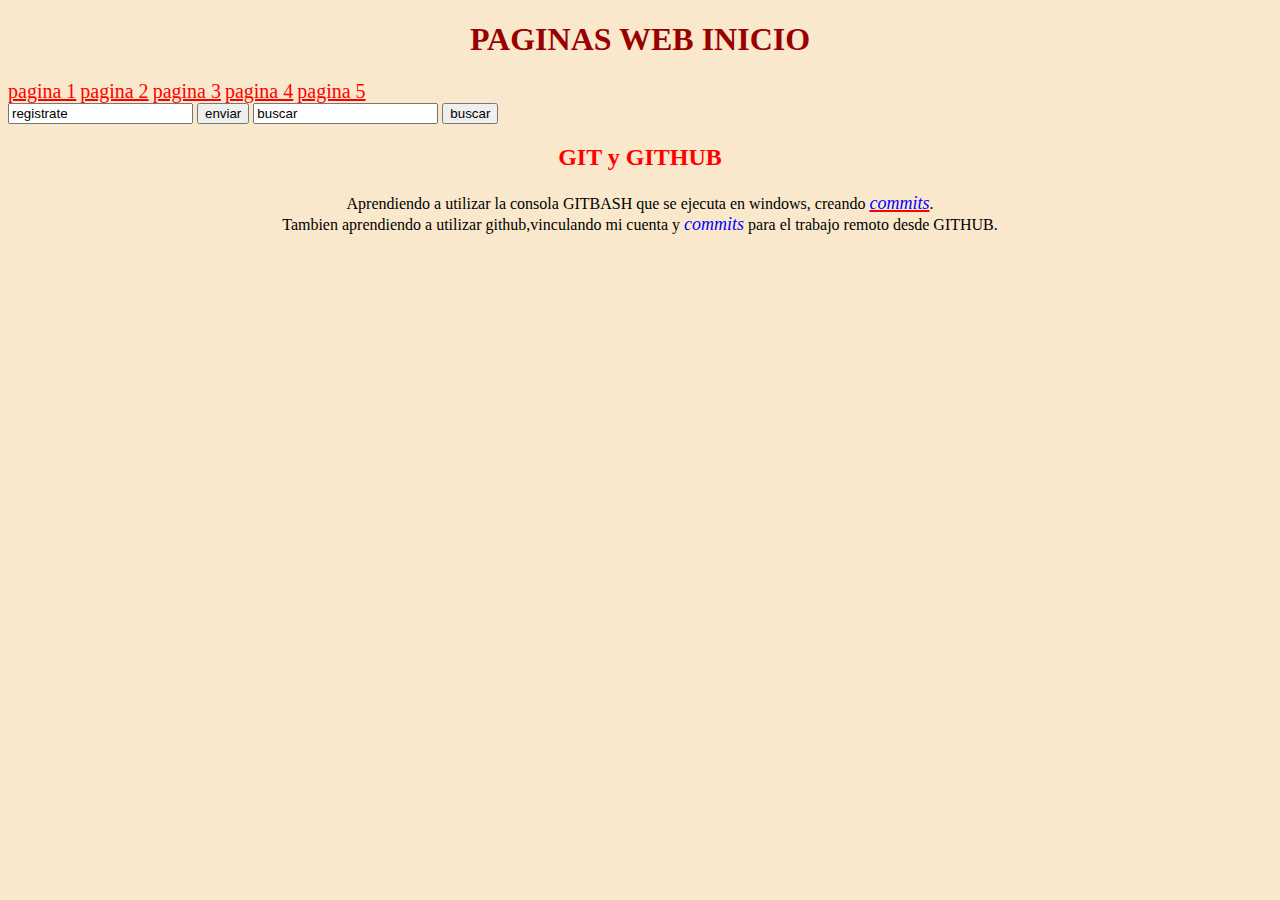
<file: index.html>
<!DOCTYPE html>
<html lang="en">
<head>
    
    <meta charset="UTF-8">
    <title>pagina inicio</title>
    <link rel="stylesheet" type="text/css" href="archivos-css/style-inicio.css">
</head>

<main>
        <h1>PAGINAS WEB INICIO</h1>
    <div>
        <a href="pagina-1.html">pagina 1</a>
        <a href="pagina-2.html">pagina 2</a>
        <a href="pagina-3.html">pagina 3</a>
        <a href="pagina-4.html">pagina 4</a>
        <a href="pagina-5.html">pagina 5</a>
    </div>
   <form> 
       <input type="text" value="registrate">
       <input type="submit" value="enviar">
       <input type="search" name="buscador" id="" value="buscar">
       <input type="submit" value="buscar">
      
       
    </form>
</main>
<body>
    <h2 class="color">GIT y GITHUB</h2>
     
    <p id="right">Aprendiendo a utilizar la consola GITBASH que se ejecuta en windows, creando <a href="commits.html"><i>commits</i></a>.<br>Tambien aprendiendo a utilizar github,vinculando mi cuenta y <i>commits</i> para el trabajo remoto desde GITHUB.</p>
    
</body>
</html
</file>
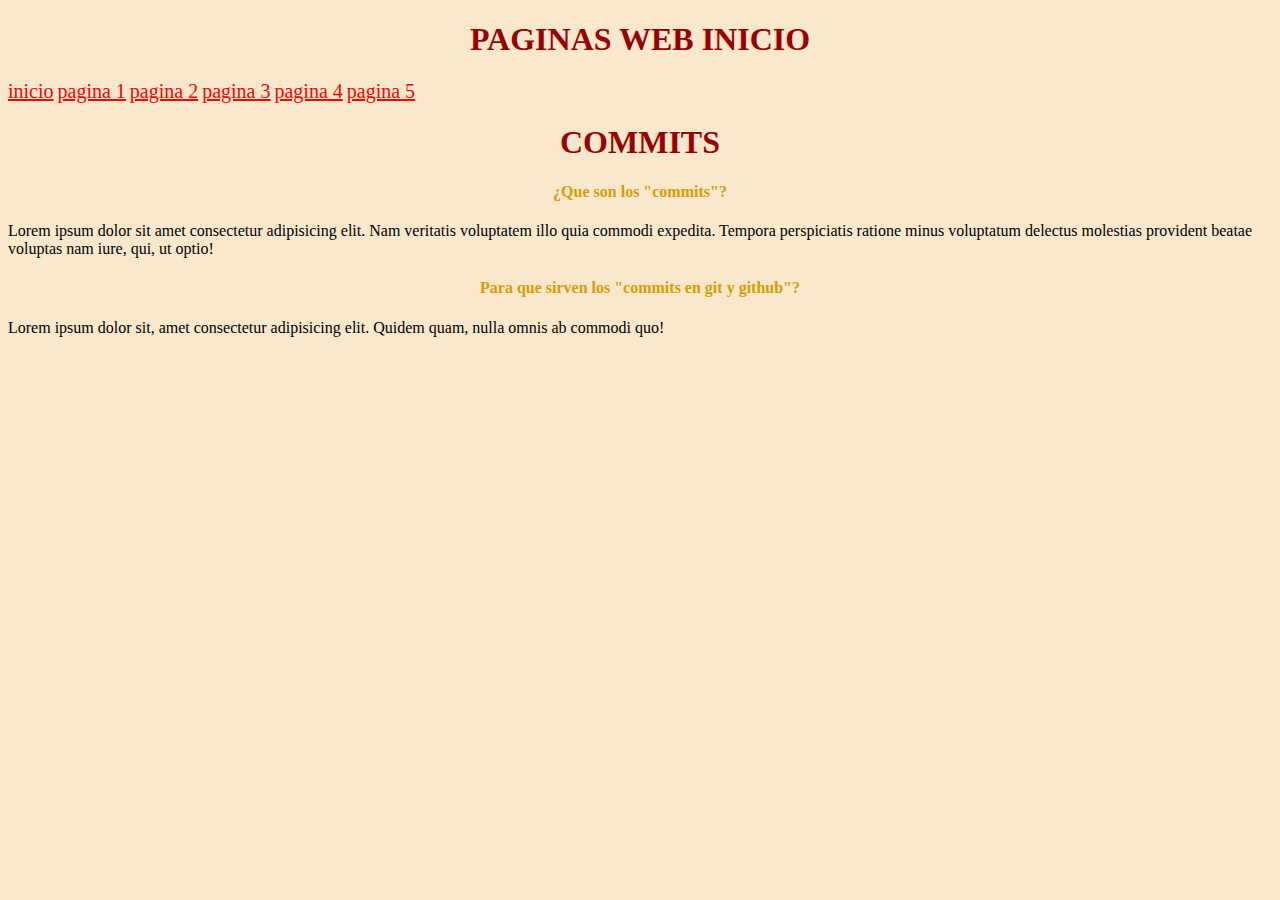
<file: commits.html>
<!DOCTYPE html>
<html lang="es">
    <head>
        <meta charset="utf-8">
        <title>referencia commits</title>
        <link rel="stylesheet" type="text/css" href="archivos-css/style-inicio.css">
    </head>
    <main>
        <h1>PAGINAS WEB INICIO</h1>
    <div><a href="index.html">inicio</a>
        <a href="pagina-1.html">pagina 1</a>
        <a href="pagina-2.html">pagina 2</a>
        <a href="pagina-3.html">pagina 3</a>
        <a href="pagina-4.html">pagina 4</a>
        <a href="pagina-5.html">pagina 5</a>
    </div>
    </main>
    <body>
        <h1>COMMITS</h1>
<h4>¿Que son los "commits"?<br></h4>
    <p>Lorem ipsum dolor sit amet consectetur adipisicing elit. Nam veritatis voluptatem illo quia commodi expedita. Tempora perspiciatis ratione minus voluptatum delectus molestias provident beatae voluptas nam iure, qui, ut optio!</p>

<h4>Para que sirven los "commits en git y github"?<br></h4>
<p>Lorem ipsum dolor sit, amet consectetur adipisicing elit. Quidem quam, nulla omnis ab commodi quo!
</p>

    </body>
</html>
</file>
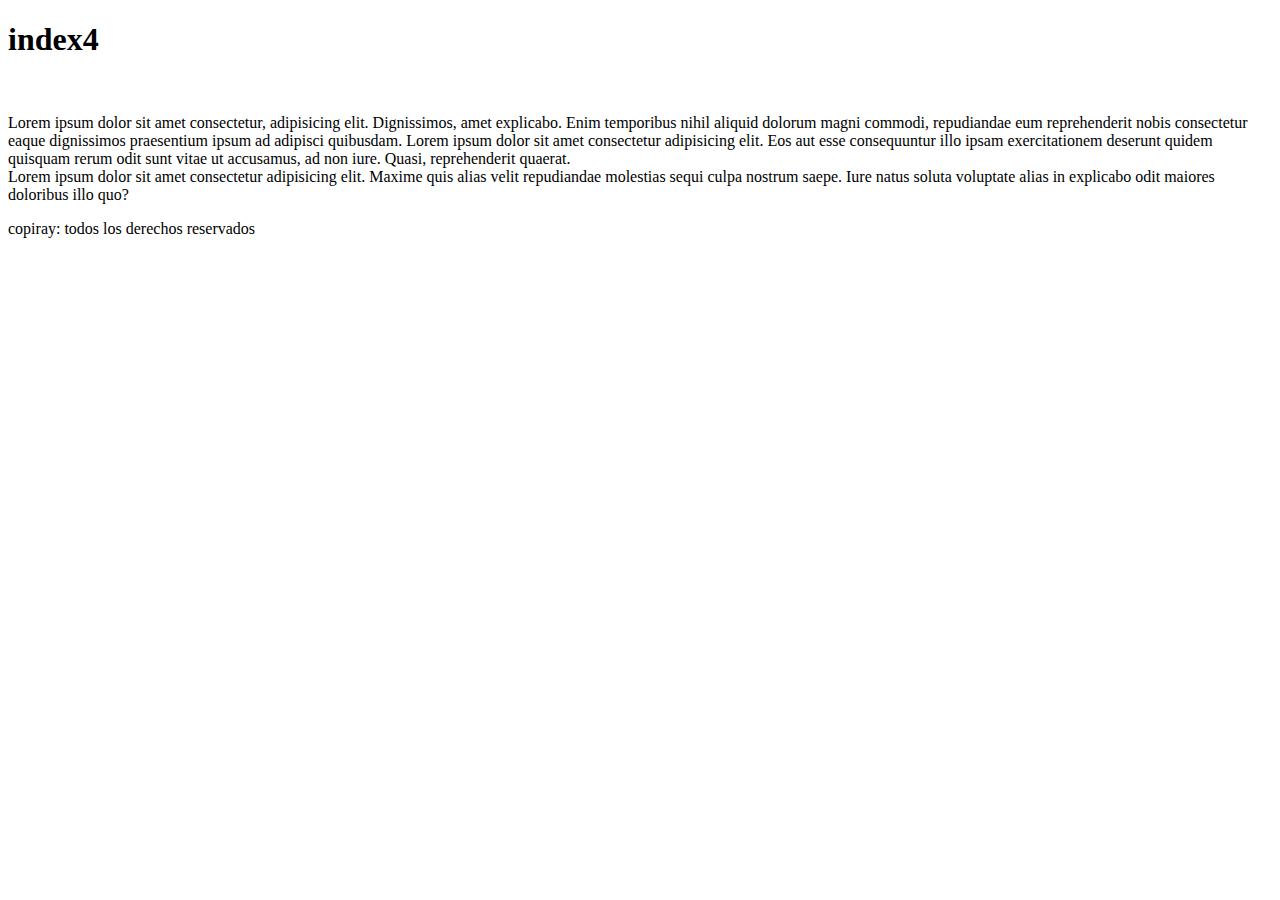
<file: index4.html>
<!DOCTYPE html>
<html>
    <meta charset="utf-8">
    <title>index4</title>
    <body>
        <h1>index4</h1>
        <br>
        <p>Lorem ipsum dolor sit amet consectetur, adipisicing elit. Dignissimos, amet explicabo. Enim temporibus nihil aliquid dolorum magni commodi, repudiandae eum reprehenderit nobis consectetur eaque dignissimos praesentium ipsum ad adipisci quibusdam.
            Lorem ipsum dolor sit amet consectetur adipisicing elit. Eos aut esse consequuntur illo ipsam exercitationem deserunt quidem quisquam rerum odit sunt vitae ut accusamus, ad non iure. Quasi, reprehenderit quaerat.<br>
            Lorem ipsum dolor sit amet consectetur adipisicing elit. Maxime quis alias velit repudiandae molestias sequi culpa nostrum saepe. Iure natus soluta voluptate alias in explicabo odit maiores doloribus illo quo?
        </p>
        <footer>copiray: todos los derechos reservados</footer>
    </body>
</html>
</file>
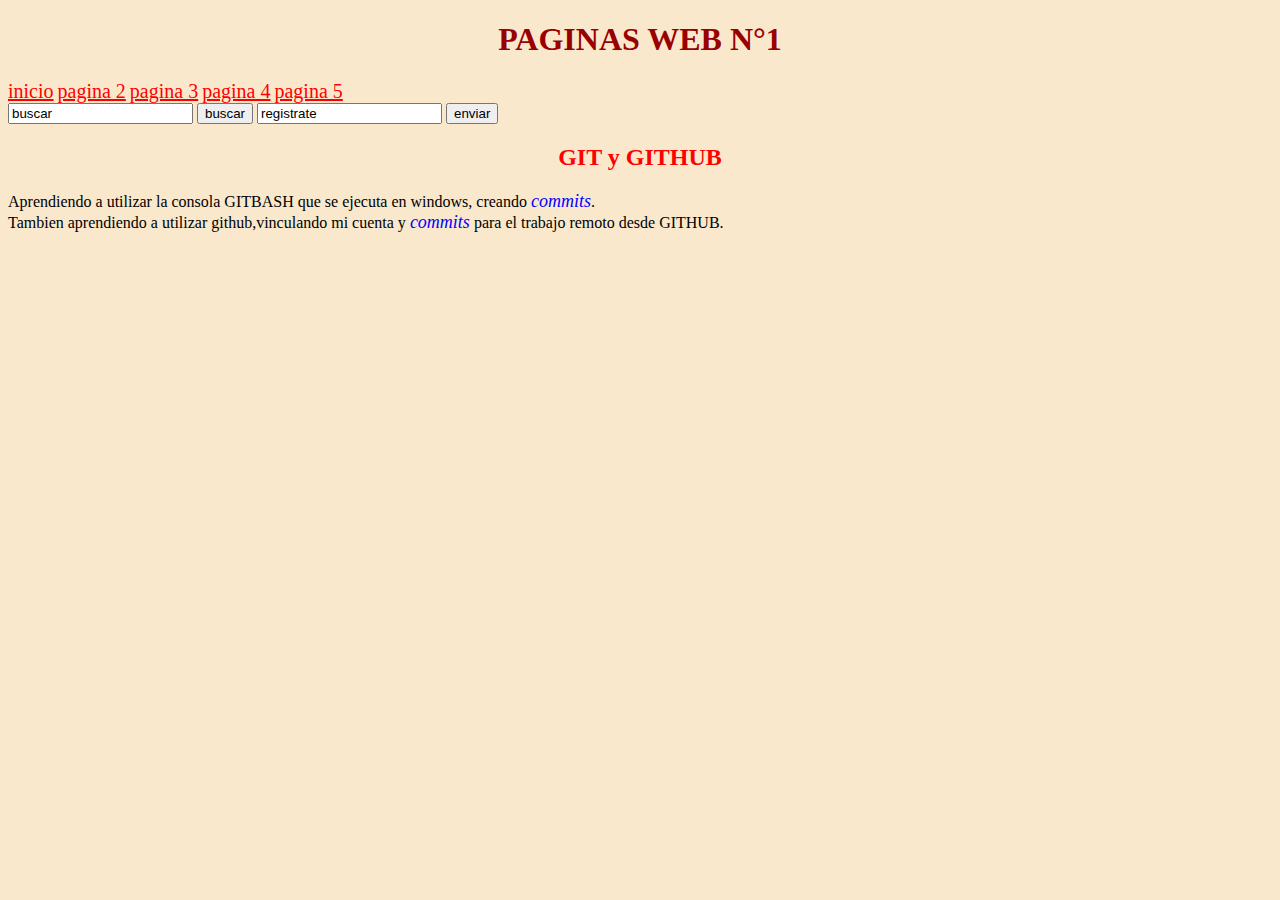
<file: pagina-1.html>
<!DOCTYPE html>
<html lang="es">
    <head>
        <meta charset="utf-8">
        <title>pagina 1</title>
        <link rel="stylesheet" type="text/css" href="archivos-css/style-inicio.css">
    </head>
    <main>
         <h1>PAGINAS WEB N°1</h1>
            <div>
                <a href="pagina-inicio.html">inicio</a>
                <a href="pagina-2.html">pagina 2</a>
                <a href="pagina-3.html">pagina 3</a>
                <a href="pagina-4.html">pagina 4</a>
                <a href="pagina-5.html">pagina 5</a>
            </div>
    <form>
        <input class="width" type="search" name="buscador" id="https//www.google.com.ar" value="buscar">
        <input type="submit" value="buscar">
        <input type="text" value="registrate">
        <input type="submit" value="enviar">
    </form> 
    </main>       
       
<body>
    <h2 class="color">GIT y GITHUB</h2>
     
    <p>Aprendiendo a utilizar la consola GITBASH que se ejecuta en windows, creando <i>commits</i>.<br>Tambien aprendiendo a utilizar github,vinculando mi cuenta y <i>commits</i> para el trabajo remoto desde GITHUB.</p>
</body>
</html>
</file>
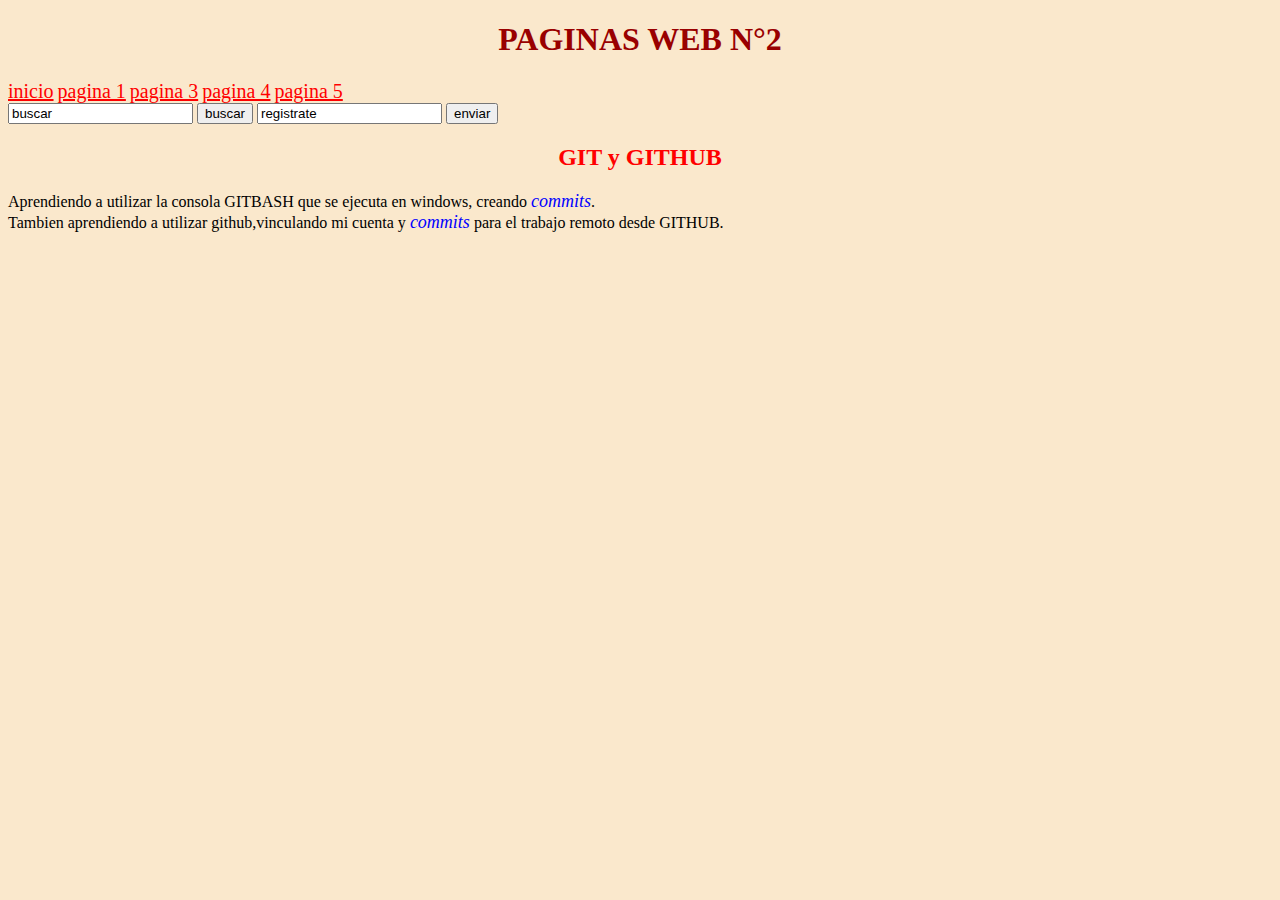
<file: pagina-2.html>
<!DOCTYPE html>
<html lang="es">
    <head>
        <meta charset="utf-8">
        <title>pagina 2</title>
        <link rel="stylesheet" type="text/css" href="archivos-css/style-inicio.css">
    </head>
    <main>
        <h1>PAGINAS WEB N°2</h1>
           <div>
            <a href="pagina-inicio.html">inicio</a>
            <a href="pagina-1.html">pagina 1</a>
            <a href="pagina-3.html">pagina 3</a>
            <a href="pagina-4.html">pagina 4</a>
            <a href="pagina-5.html">pagina 5</a>
           </div>
   <form>
       <input class="width" type="search" name="buscador" id="https//www.google.com.ar" value="buscar"></div>
       <input type="submit" value="buscar">
       <input type="text" value="registrate">
       <input type="submit" value="enviar">
   </form> 
   </main>       
      
<body>
   <h2 class="color">GIT y GITHUB</h2>
    
   <p>Aprendiendo a utilizar la consola GITBASH que se ejecuta en windows, creando <i>commits</i>.<br>Tambien aprendiendo a utilizar github,vinculando mi cuenta y <i>commits</i> para el trabajo remoto desde GITHUB.</p>

</body>
</html>
</file>
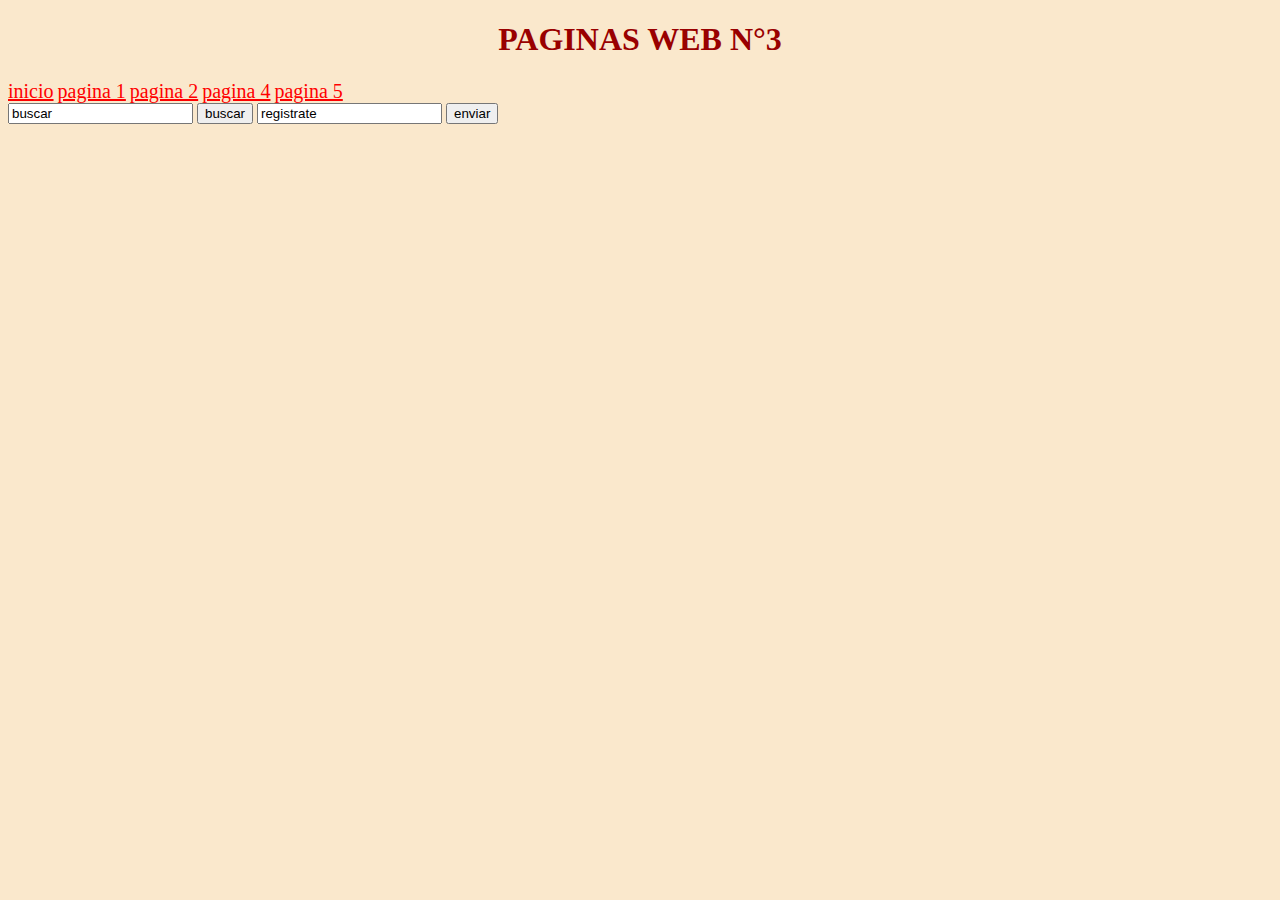
<file: pagina-3.html>
<!DOCTYPE html>
<html lang="es">
    <head>
        <meta charset="utf-8">
        <title>pagina 3</title>
        <link rel="stylesheet" type="text/css" href="archivos-css/style-inicio.css">
    </head>
     <main>
        <h1>PAGINAS WEB N°3</h1>
           <div>
            <a href="pagina-inicio.html">inicio</a>
            <a href="pagina-1.html">pagina 1</a>
            <a href="pagina-2.html">pagina 2</a>
            <a href="pagina-4.html">pagina 4</a>
            <a href="pagina-5.html">pagina 5</a>
           </div>
   <form>
       <input class="width" type="search" name="buscador" id="https//www.google.com.ar" value="buscar"></div>
       <input type="submit" value="buscar">
       <input type="text" value="registrate">
       <input type="submit" value="enviar">
   </form> 
   </main>       
<body>
    
</body>
</html>
</file>
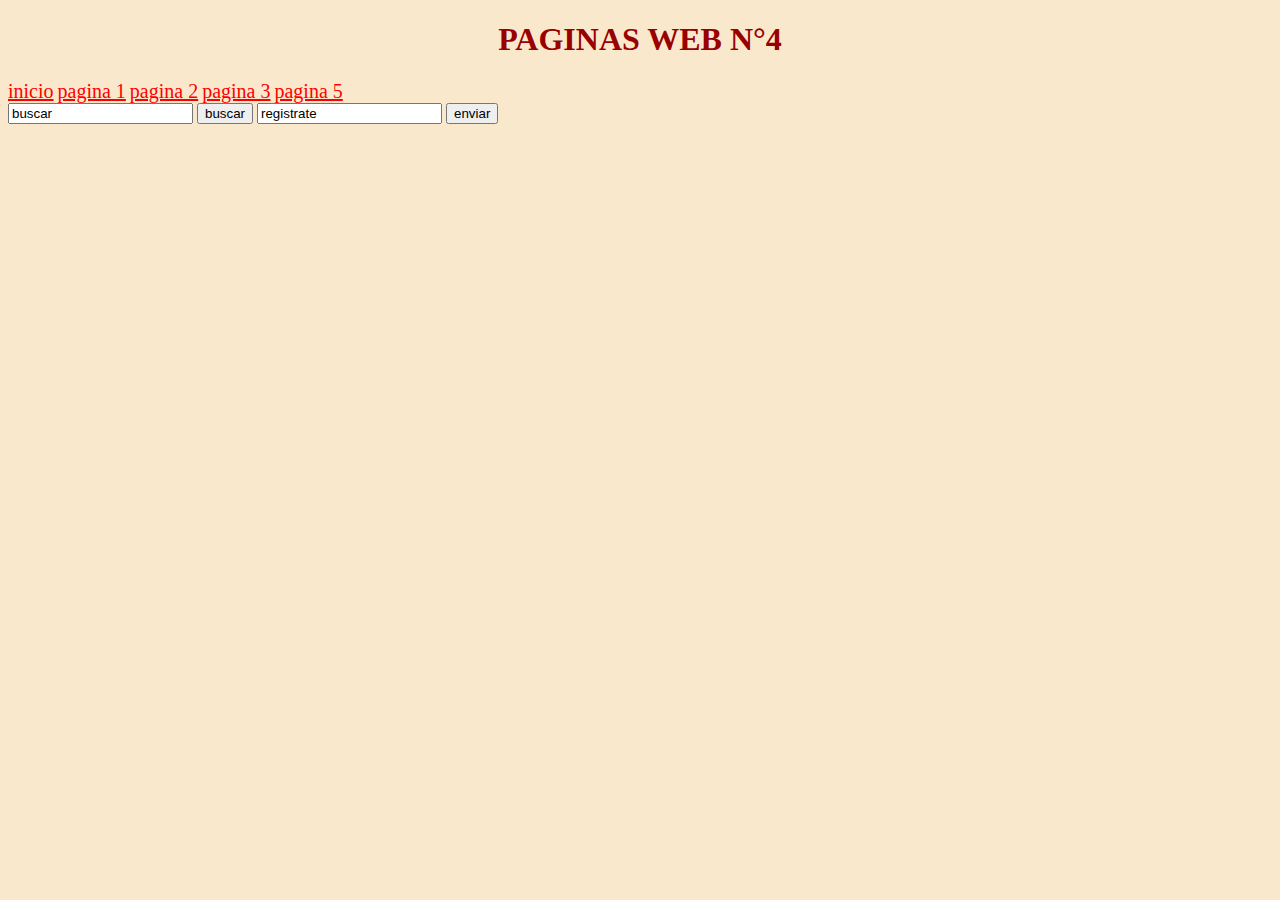
<file: pagina-4.html>
<!DOCTYPE html>
<html lang="es">
    <head>
        <meta charset="utf-8">
        <title>pagina 4</title>
        <link rel="stylesheet" type="text/css" href="archivos-css/style-inicio.css">
    </head>
    <main>
        <h1>PAGINAS WEB N°4</h1>
           <div>
            <a href="pagina-inicio.html">inicio</a>
            <a href="pagina-1.html">pagina 1</a>
            <a href="pagina-2.html">pagina 2</a>
            <a href="pagina-3.html">pagina 3</a>
            <a href="pagina-5.html">pagina 5</a>
           </div>
   <form>
       <input class="width" type="search" name="buscador" id="https//www.google.com.ar" value="buscar"></div>
       <input type="submit" value="buscar">
       <input type="text" value="registrate">
       <input type="submit" value="enviar">
   </form> 
   </main>       
<body>
  
</body>
</html>
</file>
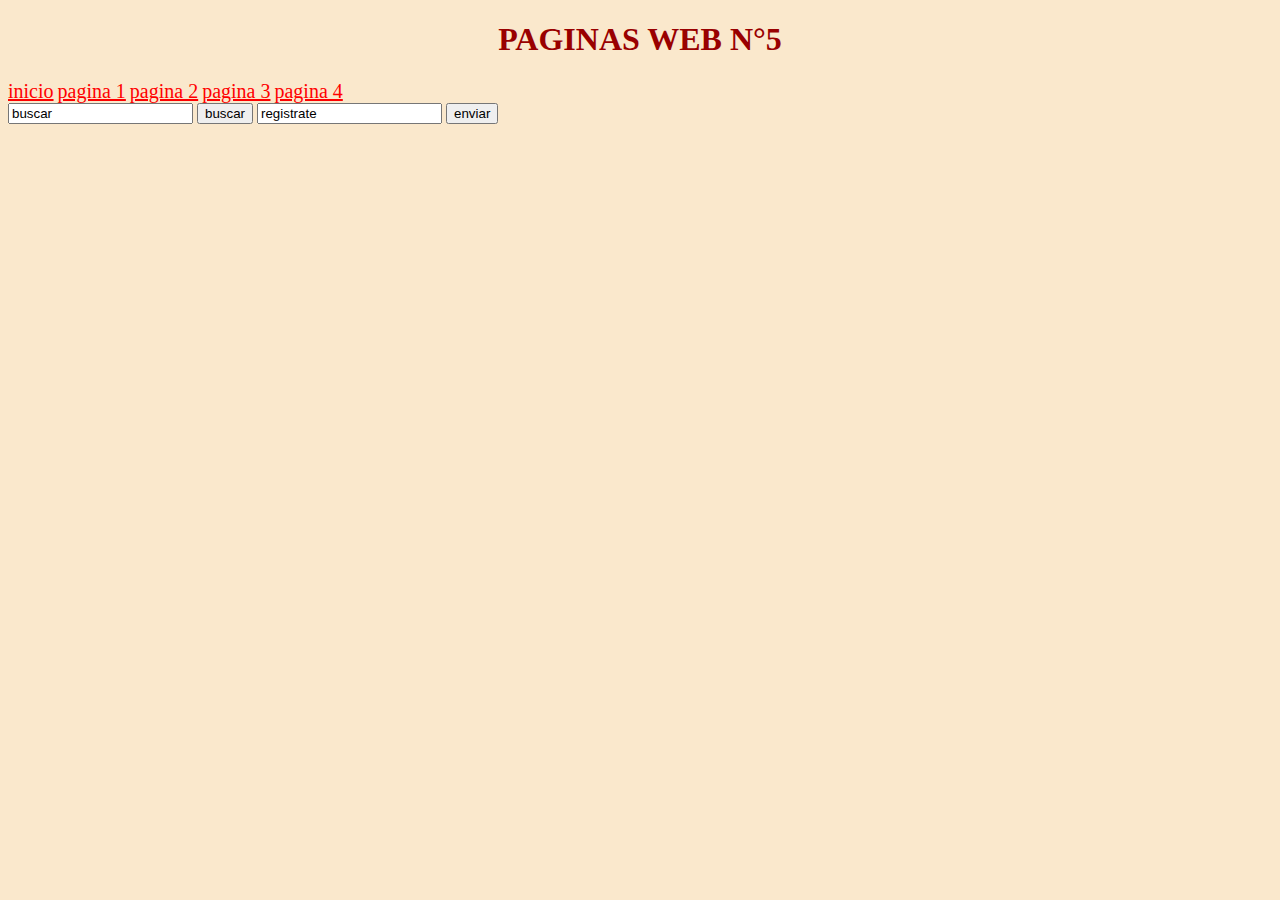
<file: pagina-5.html>
<!DOCTYPE html>
<html lang="es">
    <head>
        <meta charset="utf-8">
        <title>pagina 5</title>
        <link rel="stylesheet" type="text/css" href="archivos-css/style-inicio.css">
    </head>
    <main>
        <h1>PAGINAS WEB N°5</h1>
           <div>
            <a href="pagina-inicio.html">inicio</a>
            <a href="pagina-1.html">pagina 1</a>
            <a href="pagina-2.html">pagina 2</a>
            <a href="pagina-3.html">pagina 3</a>
            <a href="pagina-4.html">pagina 4</a>
           </div>
   <form>
       <input class="width" type="search" name="buscador" id="https//www.google.com.ar" value="buscar"></div>
       <input type="submit" value="buscar">
       <input type="text" value="registrate">
       <input type="submit" value="enviar">
   </form> 
   </main>       
<body>
  
</body>
</html>
</file>
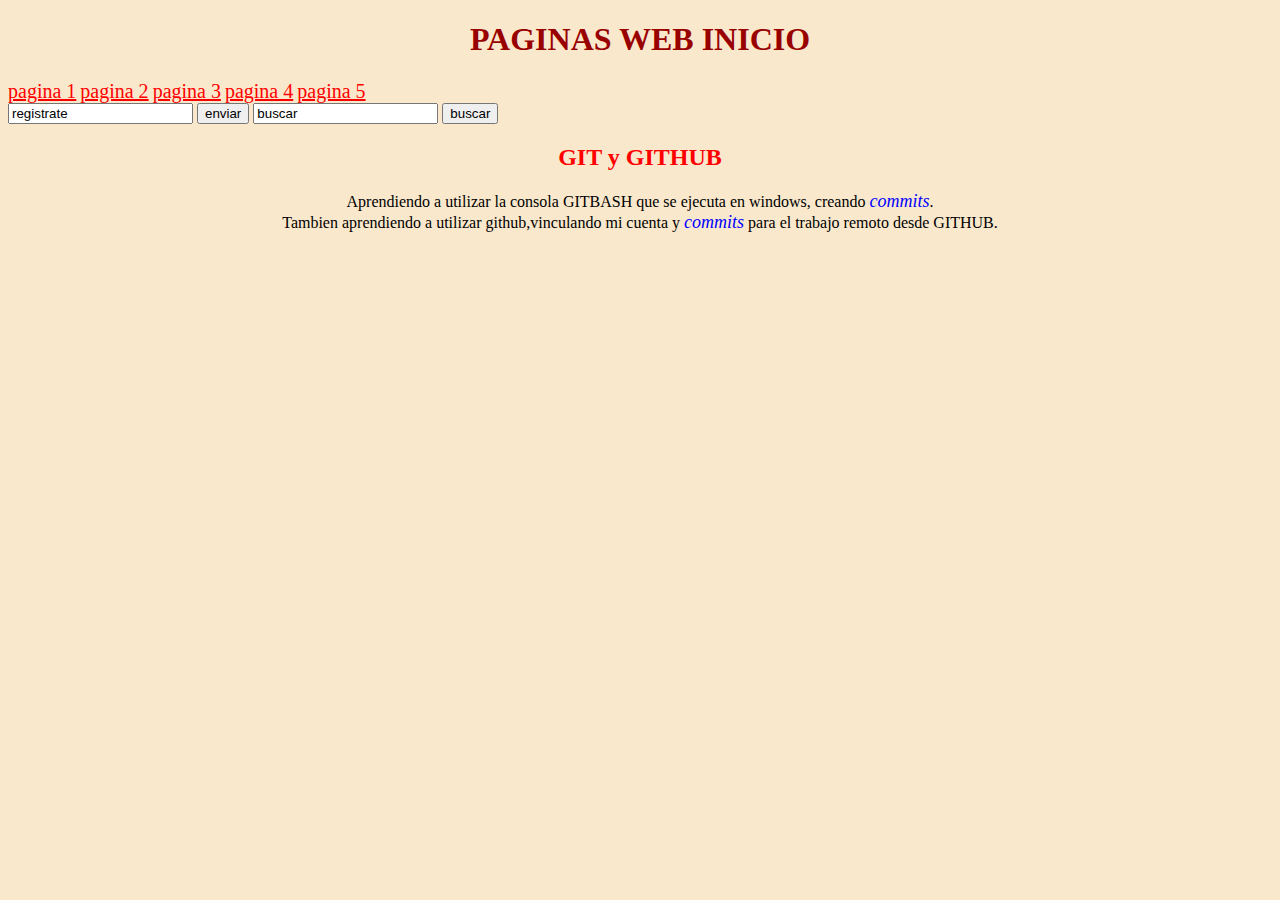
<file: pagina-inicio.html>
<!DOCTYPE html>
<html lang="en">
<head>
    
    <meta charset="UTF-8">
    <title>pagina inicio</title>
    <link rel="stylesheet" type="text/css" href="archivos-css/style-inicio.css">
</head>

<main>
        <h1>PAGINAS WEB INICIO</h1>
    <div>
        <a href="pagina-1.html">pagina 1</a>
        <a href="pagina-2.html">pagina 2</a>
        <a href="pagina-3.html">pagina 3</a>
        <a href="pagina-4.html">pagina 4</a>
        <a href="pagina-5.html">pagina 5</a>
    </div>
   <form> 
       <input class="buscar" type="text" value="registrate">
       <input type="submit" value="enviar">
       <input type="search" name="buscador" id="" value="buscar">
       <input type="submit" value="buscar">
      
       
    </form>
</main>
<body>
    <h2 class="color">GIT y GITHUB</h2>
     
    <p id="right">Aprendiendo a utilizar la consola GITBASH que se ejecuta en windows, creando <i>commits</i>.<br>Tambien aprendiendo a utilizar github,vinculando mi cuenta y <i>commits</i> para el trabajo remoto desde GITHUB.</p>
    
</body>
</html
</file>
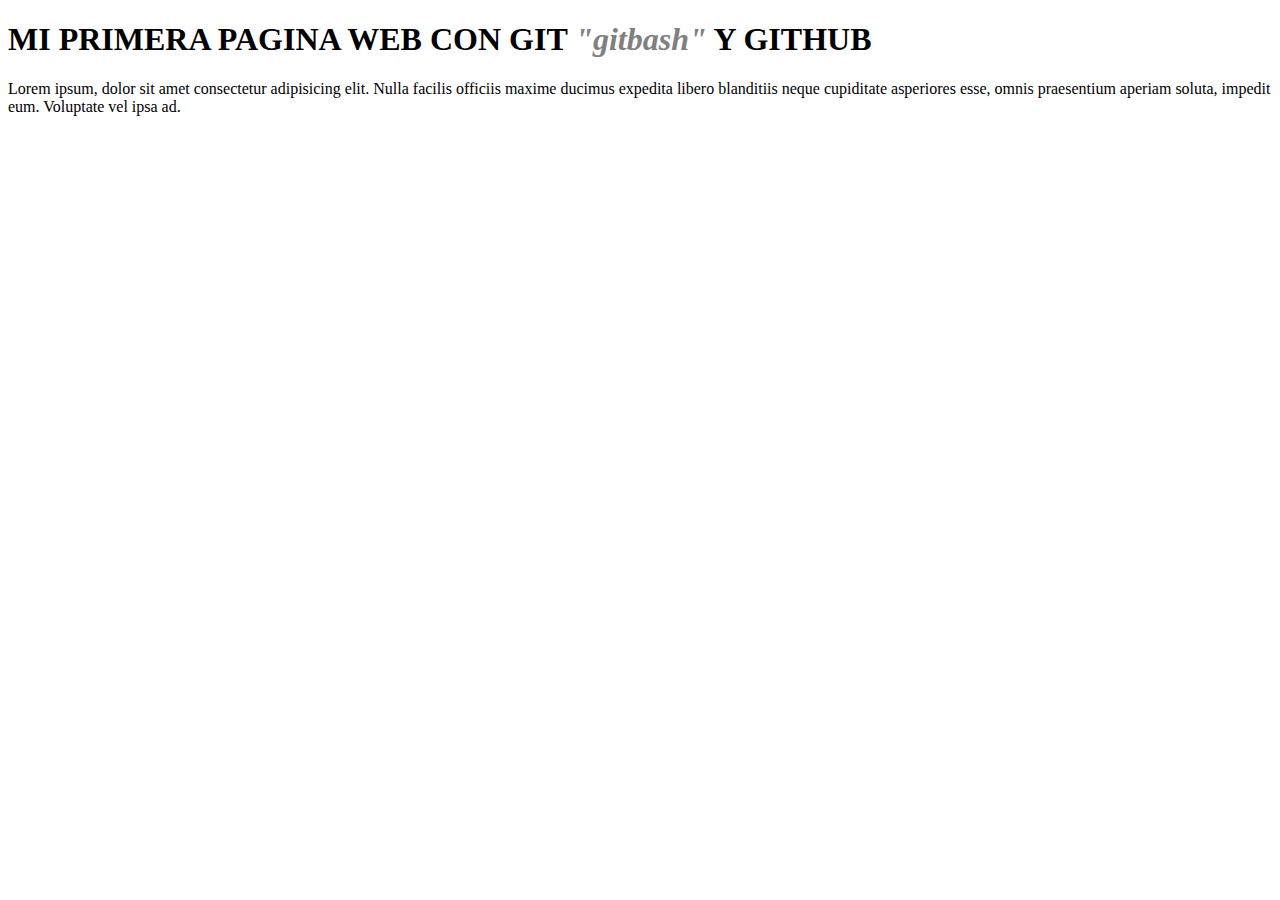
<file: archivos-html/index1.html>
<!DOCTYPE html>
<html>
        <meta charset="utf-8">
        <link rel="icon"href="terrorista.ico">
        <style>
         i {
             color: grey;
         }
        </style>
    <head>
        <div>
            <title>git y github</title>
         
        </div>
        <body>
                
                <h1>MI PRIMERA PAGINA WEB CON GIT <i>"gitbash"</i> Y GITHUB</h1>
                
              
                <p>Lorem ipsum, dolor sit amet consectetur adipisicing elit. Nulla facilis officiis maxime ducimus expedita libero blanditiis neque cupiditate asperiores esse, omnis praesentium aperiam soluta, impedit eum. Voluptate vel ipsa ad.</p>

        
        </body>
    </head>
</html>
</file>
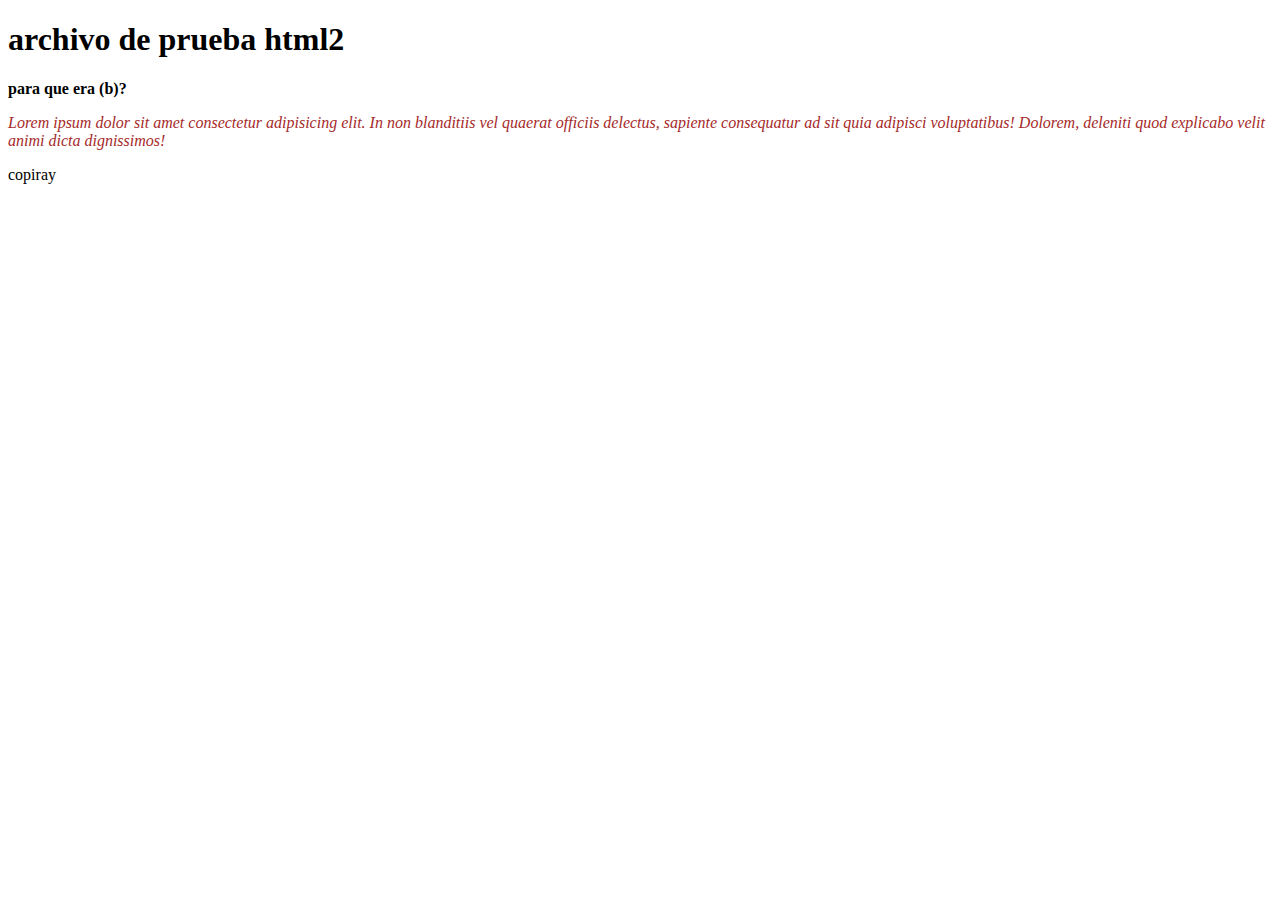
<file: archivos-html/index2.html>
<!DOCTYPE html>

<html lang="es">
   <style>
   p {color:brown;}
   </style>
    <meta charset="utf-8">
    <title>modificado html-2</title>
    <body>
      <h1>archivo de prueba html2 </h1>
      <b>para que era (b)?</b>
      <p><i>Lorem ipsum dolor sit amet consectetur adipisicing elit. In non blanditiis vel quaerat officiis delectus, sapiente consequatur ad sit quia adipisci voluptatibus! Dolorem, deleniti quod explicabo velit animi dicta dignissimos!</i></p>
    </body>
    <footer>copiray </footer>
</html>
</file>
<file: archivos-css/style-inicio.css>
i {color: #00f;
   font-size: 18px;}

.h2 {color: rgb(236, 212, 131);}

a {color: red;
     font-size: 20px;
     align-items: right;}

#right {text-align: center;
        font-size: 16px;}

 .buscar {bottom: 40px;}   

body {background-color: rgb(250, 232, 204);
}

h1 {color: #900;
    text-align: center;}

h2 {color: #f00; 
    text-align: center;}

h3 {color: rgb(5, 185, 29);
    text-align: center;}

h4 {color: rgb(214, 158, 4);
    text-align: center;}

h5 {color: rgb(0, 153, 25);
    text-align: center;}
                        
h6 {color: rgb(131, 61, 61);
        text-align: center;}
</file>
